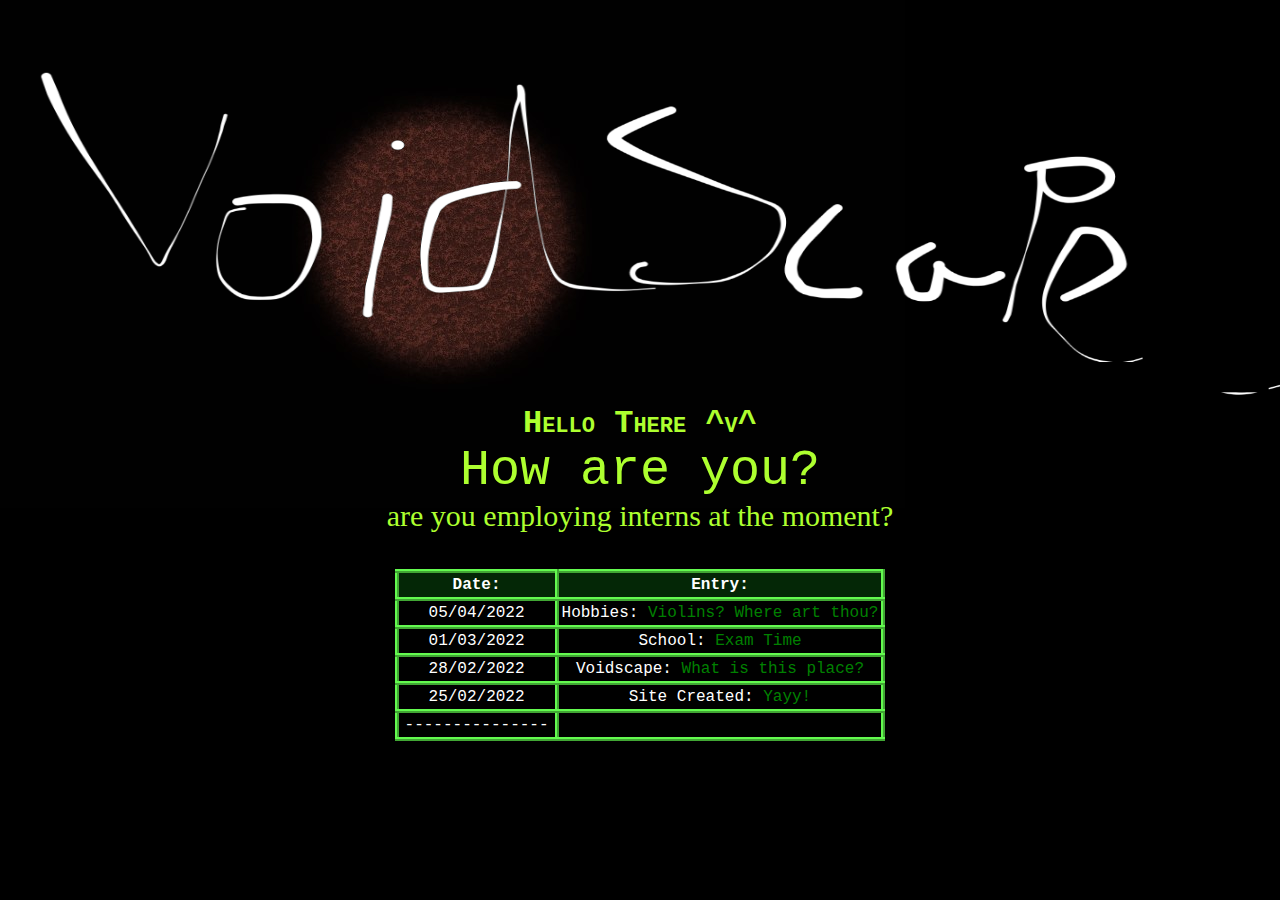
<file: index.html>
<!doctype html>
<html lang="en">
    <!-- Author : RainyDay
     Date Created : 25/02/2022
     nuLL VALues permitted only !!! -->
    
    <head>
      <meta charset="utf-8"/>
      <meta name="viewport" content="width=device-width, initial-scale=1.0">
        
        <title>vOiDsCApe</title>
        <link rel="stylesheet" type="text/css" href="styles.css">
        <link rel="shortcut icon" href="images/favicon.ico" type="image/ico">  
    </head>

     <body style="background-image: url('images/void.jpg'); background-repeat: no-repeat;">   
         <header>
             <img src="images/banner2.png" alt="Banner" width="100%" height="400">
             <h1 style="text-align: center; font-variant: small-caps;">Hello There ^v^</h1>
         </header>

         <main>
         <p style="text-align: center; font-size: 50px;">How are you?</p>
         <p style="text-align: center; font-size: 30px; font-family: 'Trebuchet MS';">are you employing interns at the moment?</p>

         <br><br>

         <table class="blogTBL">
            <thead><tr><th>Date:</th><th>Entry:</th></tr></thead><tbody>
                <tr><td>05/04/2022</td><td> Hobbies: <a href="send-in-the-violinists.html">Violins? Where art thou?</a></td></tr>
                <tr><td>01/03/2022</td><td> School: <a href="testime.html">Exam Time</a></td></tr>
                <tr><td>28/02/2022</td><td> Voidscape: <a href="whats-this-about.html">What is this place?</a></td></tr>
                <tr><td>25/02/2022</td><td> Site Created: <a href="https://www.youtube.com/watch?v=sDUdo16VStY">Yayy!</a></td></tr>
                <tr><td>---------------</td><td>  <a href="#"></a></td></tr>
            </tbody></table> 
            
         </main>
         
         <footer>  
             <br><br><br><br> 
         </footer>
         
    </body>
</html>
</file>
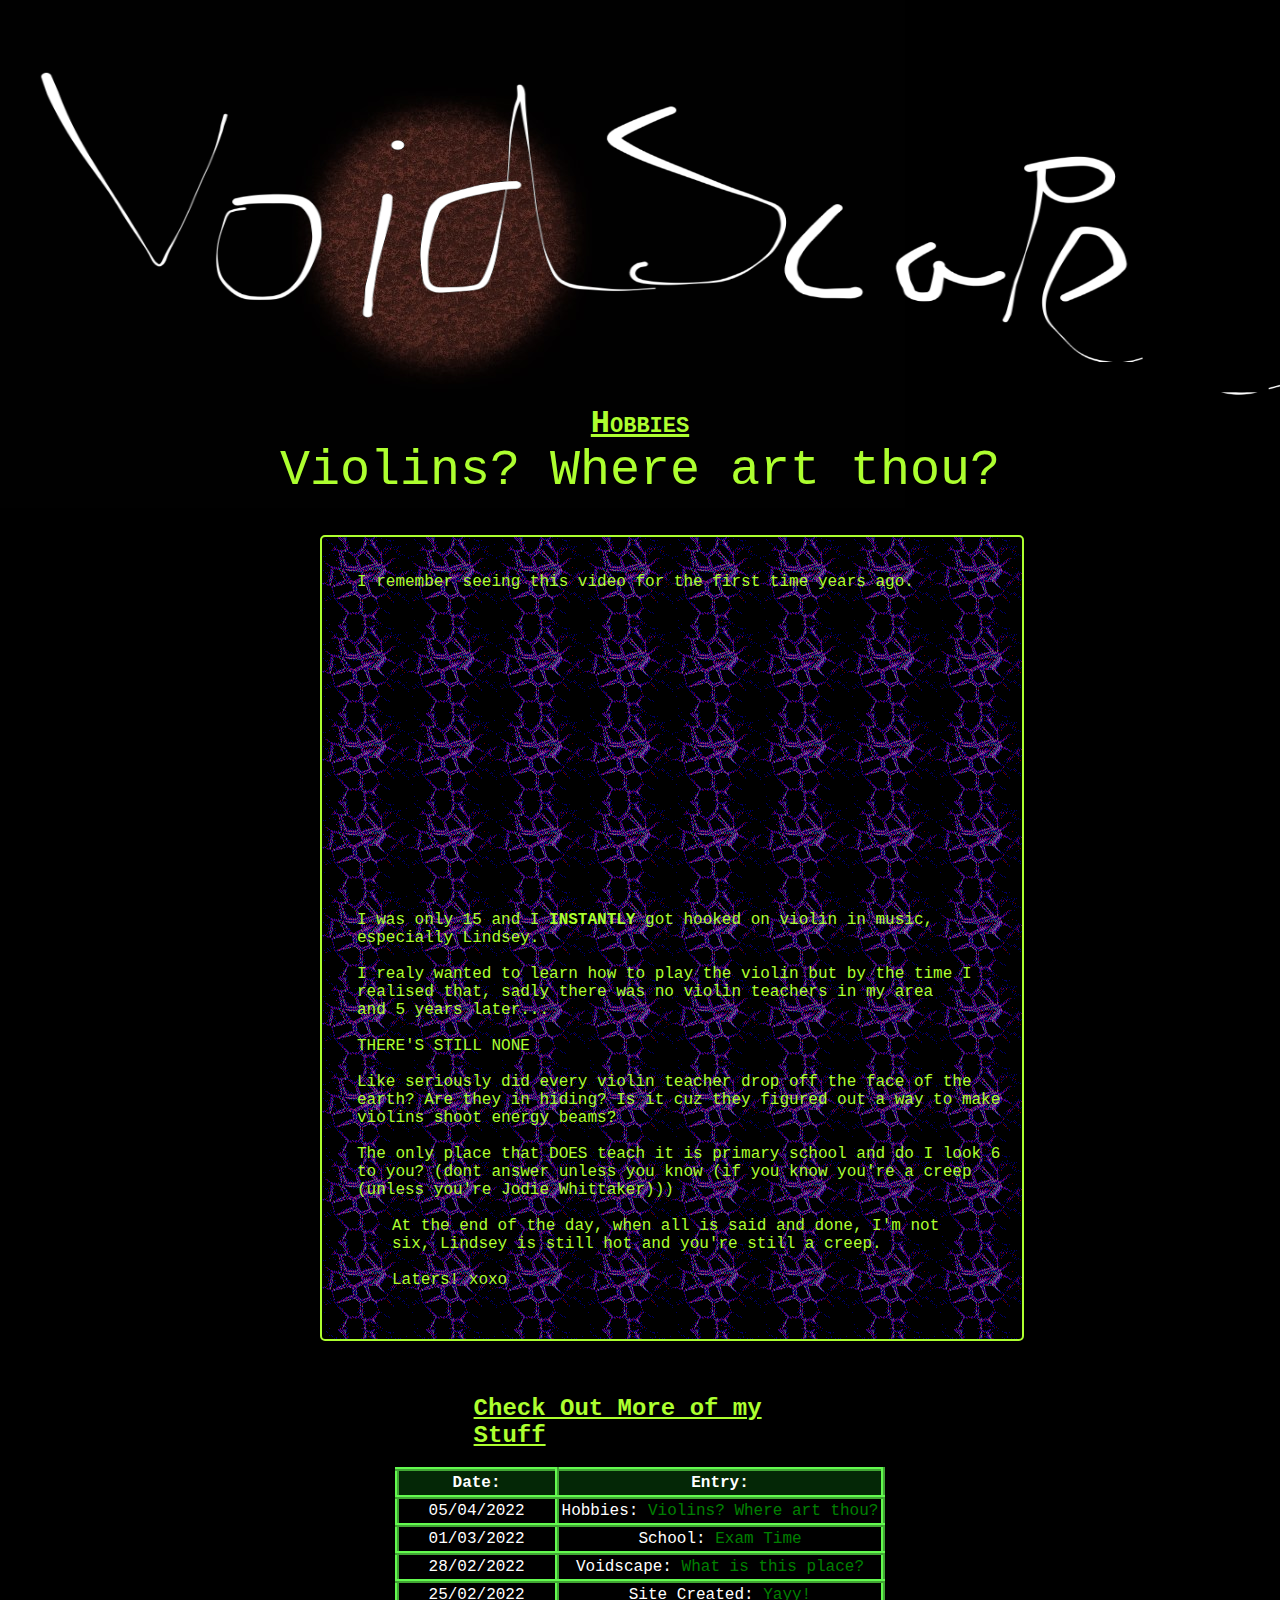
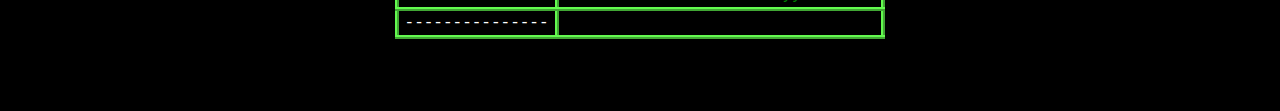
<file: send-in-the-violinists.html>
<!doctype html>
<html lang="en">
    <!-- Author : RainyDay
     Date Created : 05/04/2022
     nuLL VALues permitted only !!! -->
    
    <head>
      <meta charset="utf-8"/>
      <meta name="viewport" content="width=device-width, initial-scale=1.0">
        
        <title>vOiDsCApe</title>
        <link rel="stylesheet" type="text/css" href="styles.css">
        <link rel="shortcut icon" href="images/favicon.ico" type="image/ico">  
    </head>

     <body style="background-image: url('images/void.jpg'); background-repeat: no-repeat;">  
         <header>
             <a href="index.html"><img src="images/banner2.png" alt="Banner" width="100%" height="400"></a>
             <h1 style="text-align: center; font-variant: small-caps;"><u>Hobbies</u></h1>
         </header>

         <main>
         <p style="text-align: center; font-size: 50px;">Violins? Where art thou?</p>
         <br><br>

         <div id="post" style="padding-bottom: 50px; width: 700px; margin-left: 25%; margin-right: 25%; background-image: url('images/background.gif');" >
            <br><br>
         <p style="padding-left: 5%;"> 
            I remember seeing this video for the first time years ago.</p>
         <iframe width="560" height="315" style="padding-left: 10%;" src="https://www.youtube.com/embed/jvipPYFebWc" title="YouTube video player" 
         frameborder="0" allow="accelerometer; autoplay; clipboard-write; encrypted-media; gyroscope; picture-in-picture" 
         allowfullscreen></iframe>

         <p style="padding-left: 5%;">I was only 15 and I <B>INSTANTLY</B> got hooked on violin in music, especially Lindsey.<br><br>
            I realy wanted to learn how to play the violin but by the time I realised that, sadly there was no violin teachers in my area<br>
            and 5 years later...<br><br>
            THERE'S STILL NONE <br><br>
            Like seriously did every violin teacher drop off the face of the earth? Are they in hiding? Is it cuz they figured out a way to make violins shoot energy beams? <br><br>
            The only place that DOES teach it is primary school and do I look 6 to you? (dont answer unless you know (if you know you're a creep (unless you're Jodie Whittaker)))
            </p> <br>

        <p style="margin-left: 10%; margin-right: 10%;">
            At the end of the day, when all is said and done, I'm not six, Lindsey is still hot and you're still a creep. </p><br>
        <p style="margin-left: 10%; margin-right: 10%;">
            Laters! xoxo</p>
         </div>

         </main>
         
         <br><br><br>
         <footer> 
             <h2 style="margin-left: 37%; margin-right: 35%;"><u>Check Out More of my Stuff</h2></u>
            <br>
            <table class="blogTBL">
                <thead><tr><th>Date:</th><th>Entry:</th></tr></thead><tbody>
                    <tr><td>05/04/2022</td><td> Hobbies: <a href="send-in-the-violinists.html">Violins? Where art thou?</a></td></tr>
                    <tr><td>01/03/2022</td><td> School: <a href="testime.html">Exam Time</a></td></tr>
                    <tr><td>28/02/2022</td><td> Voidscape: <a href="whats-this-about.html">What is this place?</a></td></tr>
                    <tr><td>25/02/2022</td><td> Site Created: <a href="https://www.youtube.com/watch?v=sDUdo16VStY">Yayy!</a></td></tr>
                    <tr><td>---------------</td><td>  <a href="#"></a></td></tr>
                </tbody></table> 
                <br><br><br><br>
         </footer>
         
    </body>
</html>
</file>
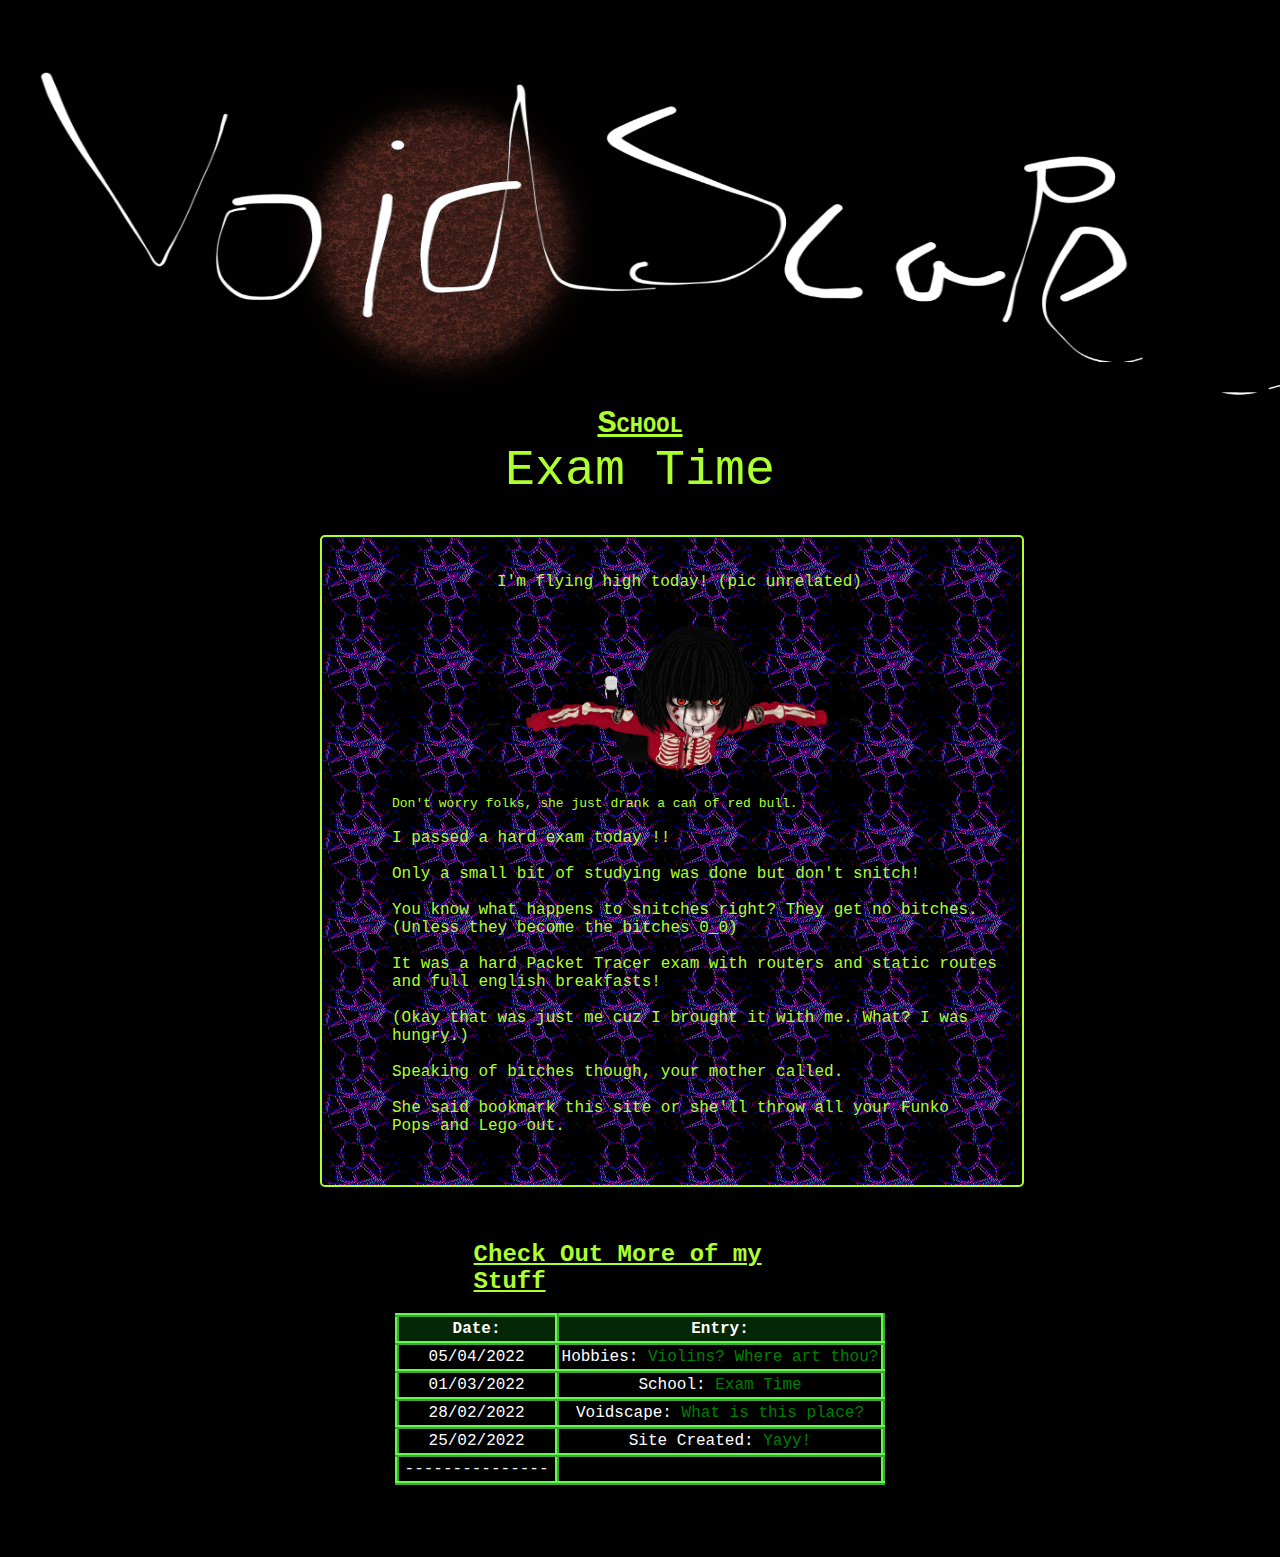
<file: testime.html>
<!doctype html>
<html lang="en">
    <!-- Author : RainyDay
     Date Created : 01/03/2022
     nuLL VALues permitted only !!! -->
    
    <head>
      <meta charset="utf-8"/>
      <meta name="viewport" content="width=device-width, initial-scale=1.0">
        
        <title>vOiDsCApe</title>
        <link rel="stylesheet" type="text/css" href="styles.css">
        <link rel="shortcut icon" href="images/favicon.ico" type="image/ico">  
    </head>

    <body style="background-image: url('images/void.jpg'); background-repeat: no-repeat;">  
        <header>
            <a href="index.html"><img src="images/banner2.png" alt="Banner" width="100%" height="400"></a>
            <h1 style="text-align: center; font-variant: small-caps;"><u>School</u></h1>
        </header>

         <main>
         <p style="text-align: center; font-size: 50px;">Exam Time</p>
         <br><br>

         <div id="post" style="padding-bottom: 50px; width: 700px; margin-left: 25%; margin-right: 25%; background-image: url('images/background.gif');" >
            <br><br>
         <p style="padding-left: 25%;"> 
            I'm flying high today! (pic unrelated)</p>
         <img src="images/alicebm4.png" alt="who dis?" style="padding-left: 20%;" height="200">
         <p style="padding-left: 10%; font-size: small;">Don't worry folks, she just drank a can of red bull.</p><br>
         <p style="padding-left: 10%;">I passed a hard exam today !! <br><br>Only a small bit of studying was done but don't snitch! <br><br>
            You know what happens to snitches right? They get no bitches.<br>
            (Unless they become the bitches 0_0)<br><br>
            It was a hard Packet Tracer exam with routers and static routes and full english breakfasts! <br><br>
            (Okay that was just me cuz I brought it with me. What? I was hungry.)
            </p> <br>

        <p style="margin-left: 10%; margin-right: 10%;">
            Speaking of bitches though, your mother called. </p><br>
        <p style="margin-left: 10%; margin-right: 10%;">
            She said bookmark this site or she'll throw all your Funko Pops and Lego out.</p>
         </div>

         </main>
         
         <br><br><br>
         <footer> 
            <h2 style="margin-left: 37%; margin-right: 35%;"><u>Check Out More of my Stuff</h2></u>
           <br>
           <table class="blogTBL">
               <thead><tr><th>Date:</th><th>Entry:</th></tr></thead><tbody>
                   <tr><td>05/04/2022</td><td> Hobbies: <a href="send-in-the-violinists.html">Violins? Where art thou?</a></td></tr>
                   <tr><td>01/03/2022</td><td> School: <a href="testime.html">Exam Time</a></td></tr>
                   <tr><td>28/02/2022</td><td> Voidscape: <a href="whats-this-about.html">What is this place?</a></td></tr>
                   <tr><td>25/02/2022</td><td> Site Created: <a href="https://www.youtube.com/watch?v=sDUdo16VStY">Yayy!</a></td></tr>
                   <tr><td>---------------</td><td>  <a href="#"></a></td></tr>
               </tbody></table> 
               <br><br><br><br>
        </footer>
         
    </body>
</html>
</file>
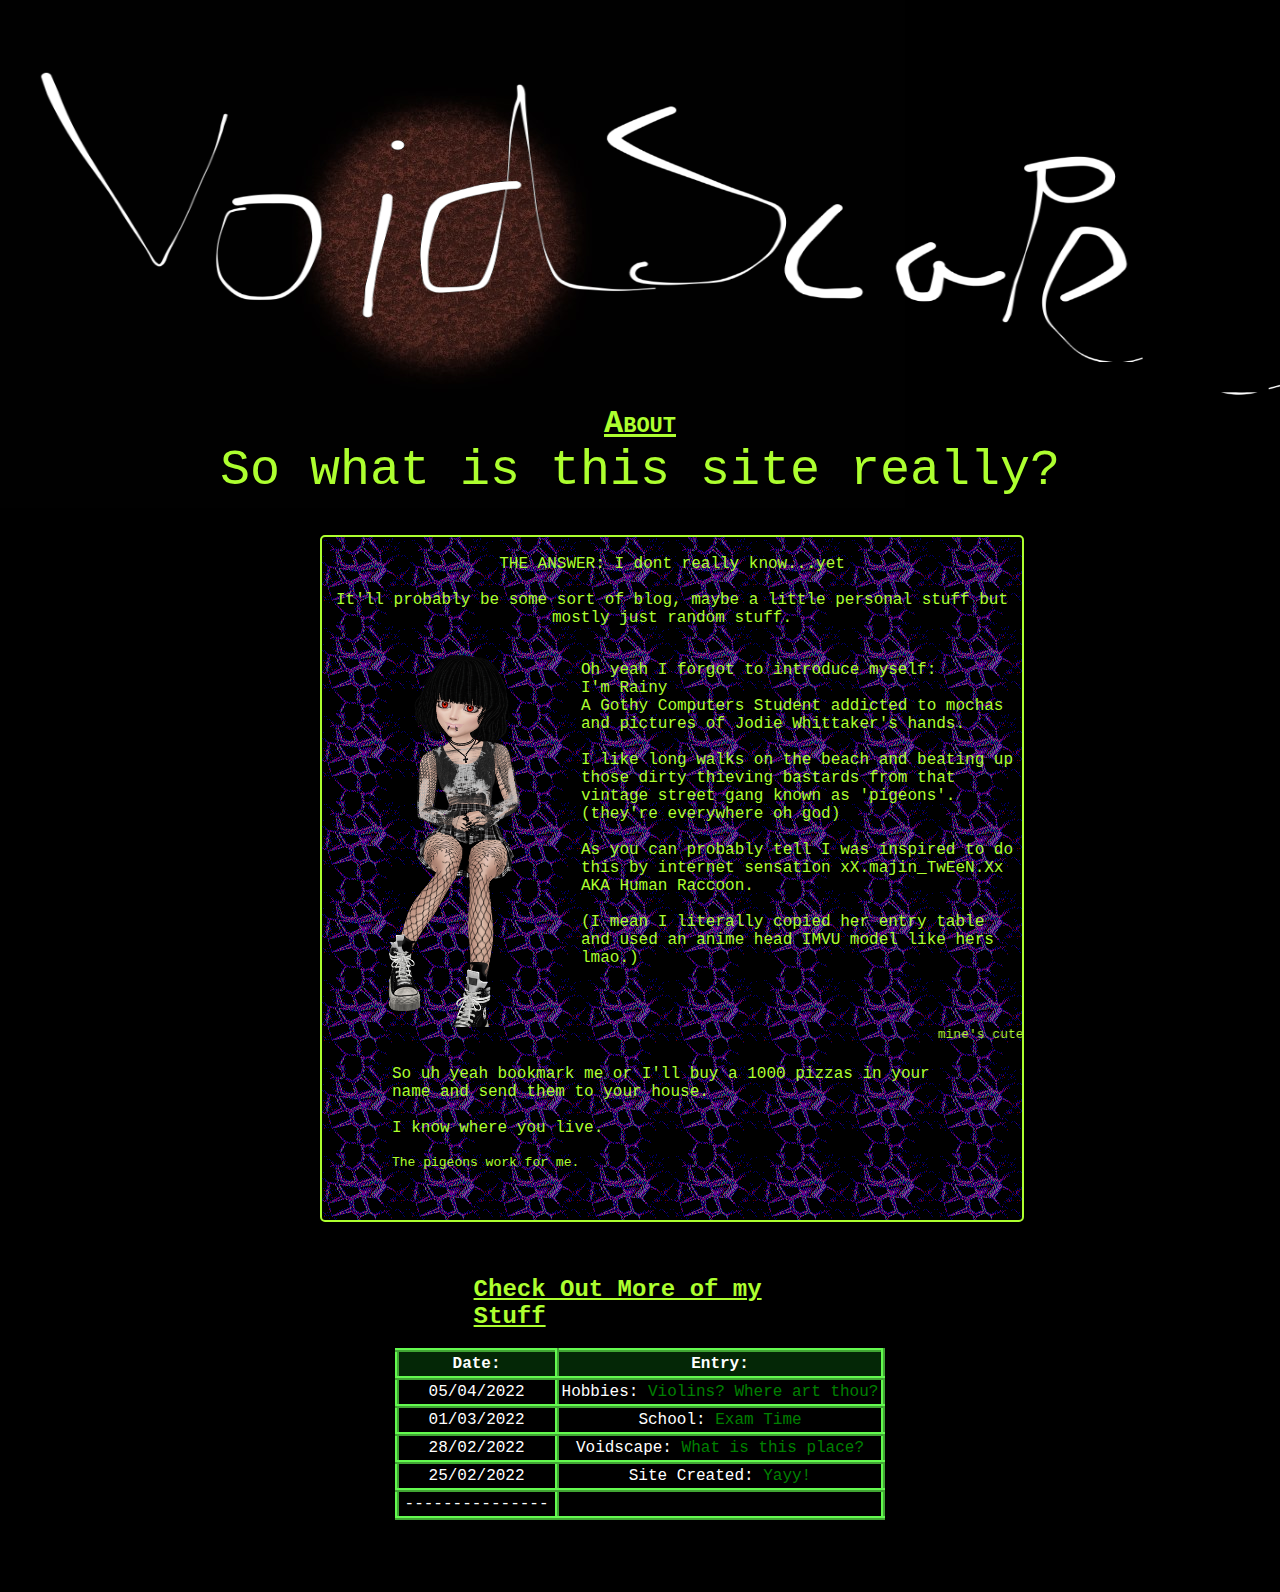
<file: whats-this-about.html>
<!doctype html>
<html lang="en">
    <!-- Author : RainyDay
     Date Created : 28/02/2022
     nuLL VALues permitted only !!! -->
    
    <head>
      <meta charset="utf-8"/>
      <meta name="viewport" content="width=device-width, initial-scale=1.0">
        
        <title>vOiDsCApe</title>
        <link rel="stylesheet" type="text/css" href="styles.css">
        <link rel="shortcut icon" href="images/favicon.ico" type="image/ico">  
    </head>

    <body style="background-image: url('images/void.jpg'); background-repeat: no-repeat;">  
        <header>
            <a href="index.html"><img src="images/banner2.png" alt="Banner" width="100%" height="400"></a>
            <h1 style="text-align: center; font-variant: small-caps;"><u>About</u></h1>
        </header>

         <main>
         <p style="text-align: center; font-size: 50px;">So what is this site really?</p>
         <br><br>

         <div id="post" style="padding-bottom: 50px; width: 700px; margin-left: 25%; margin-right: 25%; background-image: url('images/background.gif');" >
            <p style="text-align:center;"><br>THE ANSWER: I dont really know...yet</p>
            <br>
         <p style="float: right; text-align: center; margin-left: 10px; margin-right: 10px;"> 
            It'll probably be some sort of blog, maybe a little personal stuff but mostly just random stuff.</p>
         <img src="images/alice3.png" alt="who dis?" height="400" style="float: left;">
         <p style="padding-top: 10%;">Oh yeah I forgot to introduce myself: <br>I'm Rainy <br>
            A Gothy Computers Student addicted to mochas and pictures of Jodie Whittaker's hands.<br><br>
            I like long walks on the beach and beating up those dirty thieving bastards from that vintage street gang known as 'pigeons'. (they're everywhere oh god) <br><br>
            As you can probably tell I was inspired to do this by internet sensation xX.majin_TwEeN.Xx AKA Human Raccoon.<br><br>
            (I mean I literally copied her entry table and used an anime head IMVU model like hers lmao.)</p> <br>
            
            <marquee behavior="scroll" direction="left" scrollamount="10" style="font-size: small;">mine's cuter tho</marquee><br><br>

        <p style="margin-left: 10%; margin-right: 10%;">So uh yeah bookmark me or I'll buy a 1000 pizzas in your name and send them to your house.<br><br>
            I know where you live.</p><br>
        <p style="margin-left: 10%; margin-right: 10%; font-size: small;">The pigeons work for me.</p>
         </div>

         </main>
         
         <br><br><br>
         <footer> 
            <h2 style="margin-left: 37%; margin-right: 35%;"><u>Check Out More of my Stuff</h2></u>
           <br>
           <table class="blogTBL">
               <thead><tr><th>Date:</th><th>Entry:</th></tr></thead><tbody>
                   <tr><td>05/04/2022</td><td> Hobbies: <a href="send-in-the-violinists.html">Violins? Where art thou?</a></td></tr>
                   <tr><td>01/03/2022</td><td> School: <a href="testime.html">Exam Time</a></td></tr>
                   <tr><td>28/02/2022</td><td> Voidscape: <a href="whats-this-about.html">What is this place?</a></td></tr>
                   <tr><td>25/02/2022</td><td> Site Created: <a href="https://www.youtube.com/watch?v=sDUdo16VStY">Yayy!</a></td></tr>
                   <tr><td>---------------</td><td>  <a href="#"></a></td></tr>
               </tbody></table> 
               <br><br><br><br>
        </footer>
         
    </body>
</html>
</file>
<file: styles.css>
* { padding:0; border:0; margin:0; }

body{
   font-family: Courier;
   color: greenyellow;
   background: black;
   margin: 0px;
   min-height: 100%;
   width: 100%;
}

html {
   margin: 0px;
   height: 100%;
   width: 100%;
}

ul {
  list-style-type: none;
  margin: 0;
  padding: 0;
  width: 25%;
  background-color: black;
  position:sticky;
  height: 100%;
  overflow: auto;
}

li a {
  display: block;
  color: whitesmoke;
  padding: 8px 16px;
  text-decoration: none;
}

li a.active {
  background-color: greenyellow;
  color: white;
}

li a:hover:not(.active) {
  background-color: gray;
  color: white;
}

#nav2 ul {
  list-style-type: none;
  margin: 0;
  padding: 0;
  overflow: hidden;
  position: static;
  bottom: 0;
  width: 100%;
}

#nav2 li {
  float: left;
}

#nav2 li a {
  display: block;
  text-align: center;
  padding: 14px 16px;
  text-decoration: none;
}

table.blogTBL {
  max-width: auto;
  background-color: #000000;
  border-collapse: collapse;
  border-width: 4px;
  border-color: #ffcc00;
  border-style: ridge;
  color: #ffffff;
  margin-left: auto;
  margin-right: auto;
  text-align: center;
}

table.blogTBL td, table.blogTBL th {
  border-width: 4px;
  border-color: #63fa4f;
  border-style: ridge;
  padding: 3px;
}

table.blogTBL td {
  width: 150px;
}
table.blogTBL td+td {
  width: auto;
}

table.blogTBL thead {
  background-color: rgb(4, 39, 6);
}

a:link {
  color: green;
  background-color: transparent;
  text-decoration: none;
}

a:visited {
  color: greenyellow;
  background-color: transparent;
  text-decoration: none;
}

a:hover {
  color: rgb(126, 224, 113);
  background-color: transparent;
  text-decoration: underline;
}

a:active {
  color: yellow;
  background-color: transparent;
  text-decoration: underline;
}

.image {
  flex-basis: 40%;
}

#post
{
  border: 2px solid greenyellow;
  border-radius: 5px;
  margin-left: 10%;
  margin-right: 10%;
  display:block;
}

img {
  max-width: 100%
}


.image {
  flex-basis: 70%;
  order: 2;
}
</file>
